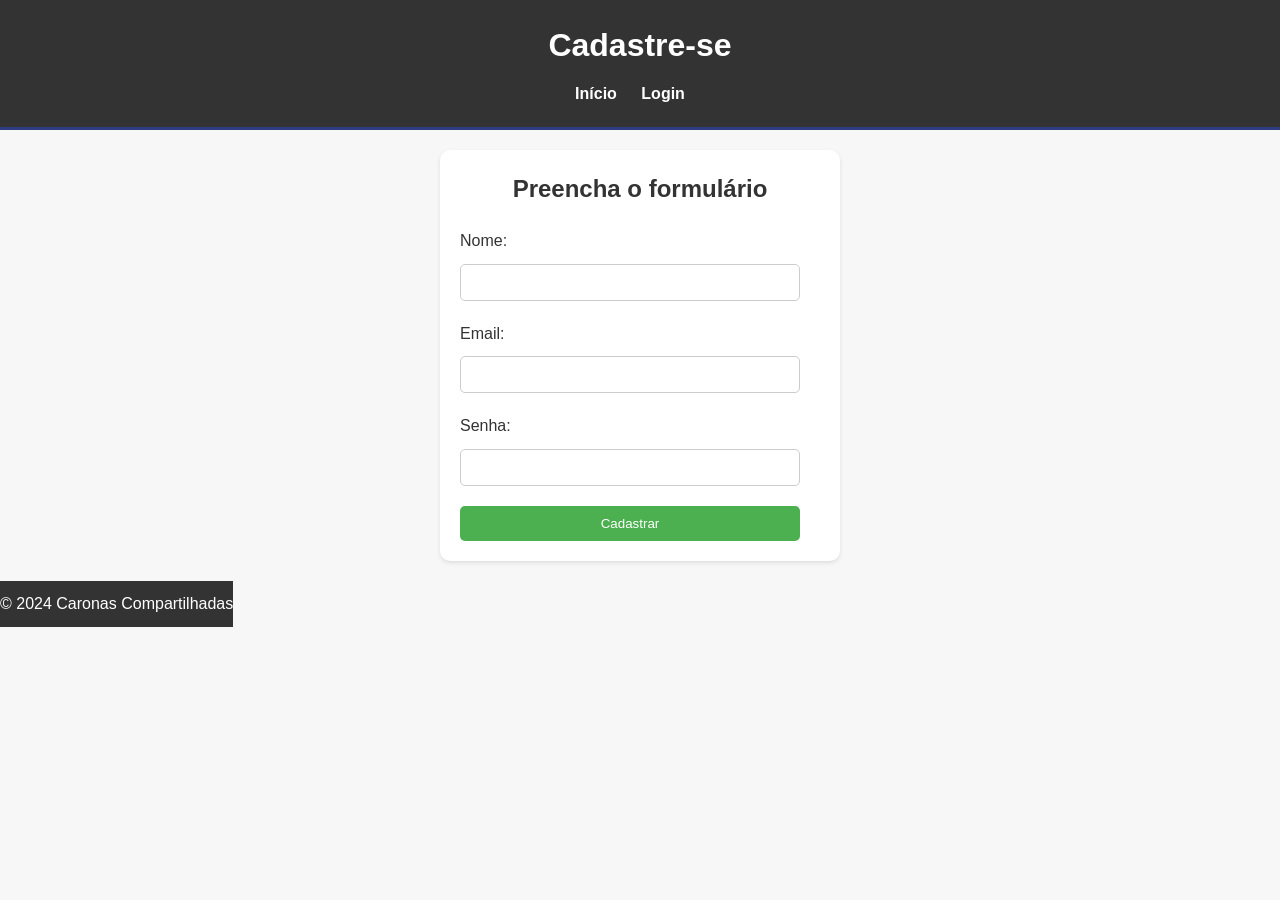
<file: cadastro.html>
<!DOCTYPE html>
<html lang="pt-BR">
<head>
    <meta charset="UTF-8">
    <meta name="viewport" content="width=device-width, initial-scale=1.0">
    <title>Cadastro - Caronas Compartilhadas</title>
    <link rel="stylesheet" href="./style.css">
    <style>
        /* Estilos adicionais */
        body {
            font-family: Arial, sans-serif;
            background-color: #f7f7f7;
            margin: 0;
            padding: 0;
        }

        header {
            background-color: #333;
            color: #fff;
            padding: 20px;
            text-align: center;
        }

        nav ul {
            list-style-type: none;
            padding: 0;
            margin: 0;
        }

        nav ul li {
            display: inline;
            margin-right: 20px;
        }

        nav ul li a {
            color: #fff;
            text-decoration: none;
            font-weight: bold;
        }

        main {
            padding: 20px;
        }

        footer {
            background-color: #333;
            color: #fff;
            text-align: center;
            padding: 10px 0;
            position: fixed;
    
        }

        footer p {
            margin: 0;
            
        }

        .form {
            background-color: #fff;
            padding: 20px;
            border-radius: 10px;
            box-shadow: 0 2px 4px rgba(0, 0, 0, 0.1);
            max-width: 400px;
            margin: 0 auto;
        }

        .form h2 {
            text-align: center;
            margin-bottom: 20px;
        }

        .form label {
            display: block;
            margin-bottom: 10px;
        }

        .form input[type="text"],
        .form input[type="email"],
        .form input[type="password"] {
            width: calc(100% - 20px);
            padding: 10px;
            margin-bottom: 20px;
            border: 1px solid #ccc;
            border-radius: 5px;
            box-sizing: border-box;
        }

        .form button[type="submit"] {
            width: calc(100% - 20px);
            padding: 10px;
            background-color: #4CAF50;
            color: #fff;
            border: none;
            border-radius: 5px;
            cursor: pointer;
            transition: background-color 0.3s ease;
        }

        .form button[type="submit"]:hover {
            background-color: #45a049;
        }
    </style>
</head>
<body>
    <header>
        <h1>Cadastre-se</h1>
        <nav>
            <ul>
                <li><a href="./index.html">Início</a></li>
                <li><a href="./login.html">Login</a></li>
            </ul>
        </nav>
    </header>
    <main>
        <section class="form">
            <h2>Preencha o formulário</h2>
            <form action="./reserve.html"> <!-- Alterado o atributo action para o URL da página de reservar caronas -->
                <label for="nome">Nome:</label>
                <input type="text" id="nome" name="nome" required>
                <label for="email">Email:</label>
                <input type="email" id="email" name="email" required>
                <label for="senha">Senha:</label>
                <input type="password" id="senha" name="senha" required>
                <button type="submit">Cadastrar</button>
            </form>
        </section>
    </main>
    <footer>
        <p>&copy; 2024 Caronas Compartilhadas</p>
    </footer>
</body>
</html>
</file>
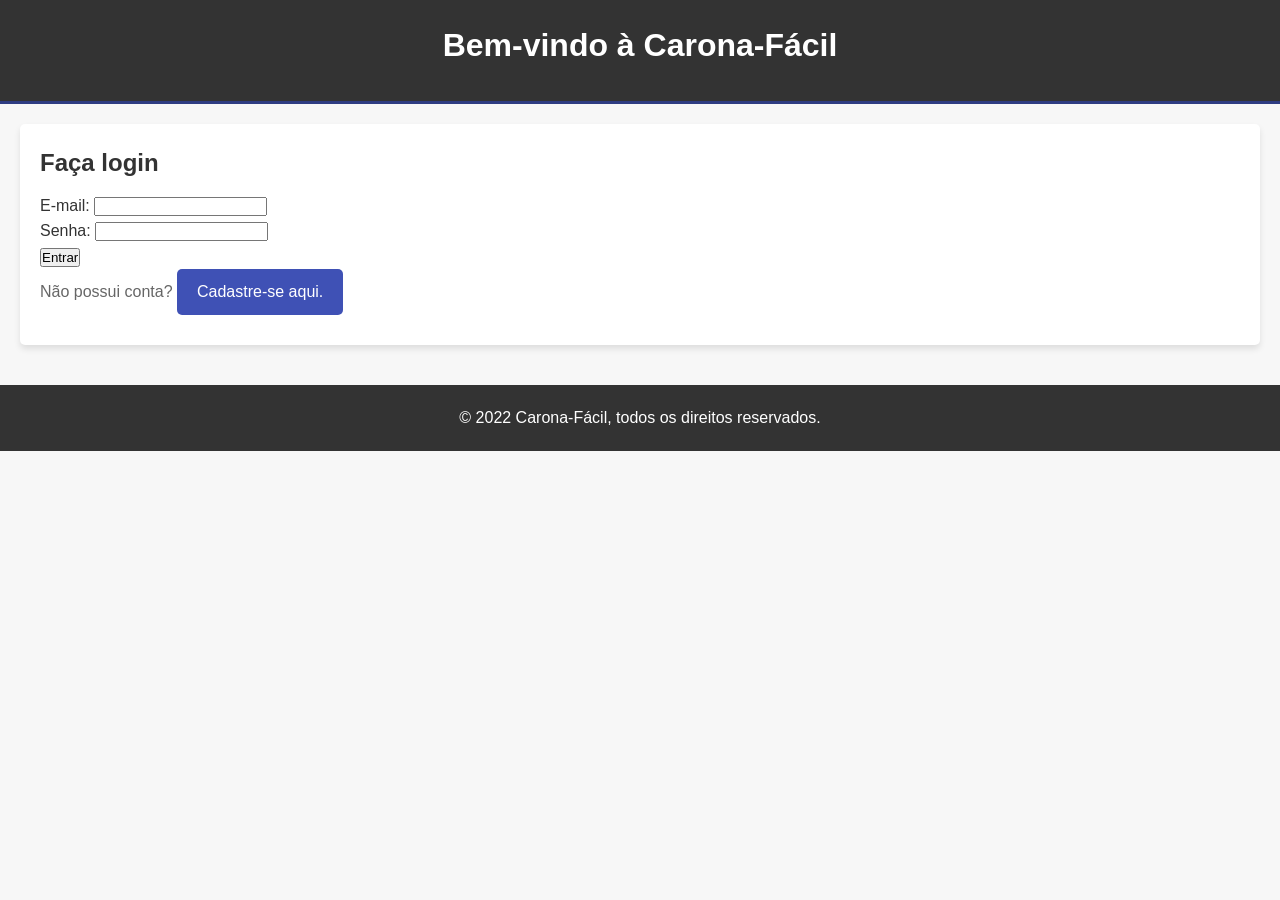
<file: login.html>
<!DOCTYPE html>
<html lang="pt-br">
<head>
    <meta charset="UTF-8">
    <meta name="viewport" content="width=device-width, initial-scale=1.0">
    <link rel="stylesheet" href="./style.css">
    <title>Login</title>
</head>
<body>
    <header>
        <h1>Bem-vindo à Carona-Fácil</h1>
    </header>
    <main>
        <section id="login">
            <h2>Faça login</h2>
            <form onsubmit="return validarLogin();">
                <label for="email">E-mail:</label>
                <input type="email" name="email" id="email" required><br>
                <label for="senha">Senha:</label>
                <input type="password" name="senha" id="senha" required><br>
                <button type="submit">Entrar</button>
            </form>
            <p>Não possui conta? <a href="./cadastro.html">Cadastre-se aqui.</a></p>
        </section>
    </main>
    <footer>
        <p>© 2022 Carona-Fácil, todos os direitos reservados.</p>
    </footer>
    <script src="./script.js"></script>
</body>
</html>
</file>
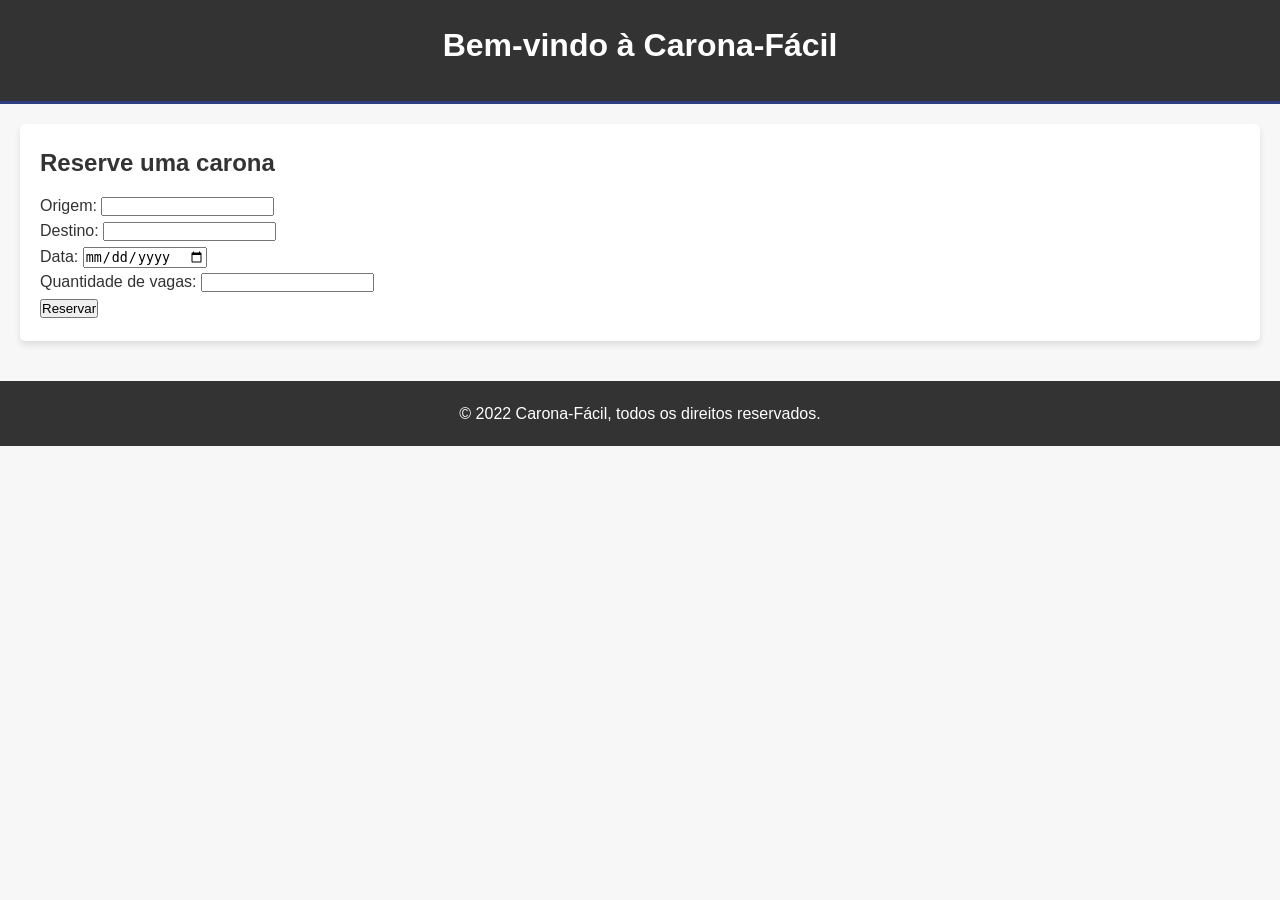
<file: reserve.html>
<!DOCTYPE html>
<html lang="pt-br">
<head>
    <meta charset="UTF-8">
    <meta name="viewport" content="width=device-width, initial-scale=1.0">
    <link rel="stylesheet" href="./style.css">
    <title>Reservar Carona</title>
</head>
<body>
    <header>
        <h1>Bem-vindo à Carona-Fácil</h1>
    </header>
    <main>
        <section id="reservar">
            <h2>Reserve uma carona</h2>
            <form onsubmit="return reservarCarona();">
                <label for="origem">Origem:</label>
                <input type="text" name="origem" id="origem" required><br>
                <label for="destino">Destino:</label>
                <input type="text" name="destino" id="destino" required><br>
                <label for="data">Data:</label>
                <input type="date" name="data" id="data" required><br>
                <label for="qtdVagas">Quantidade de vagas:</label>
                <input type="number" name="qtdVagas" id="qtdVagas" min="1" required><br>
                <button type="submit">Reservar</button>
            </form>
        </section>
    </main>
    <footer>
        <p>© 2022 Carona-Fácil, todos os direitos reservados.</p>
    </footer>
    <script src="./script.js"></script>
</body>
</html>
</file>
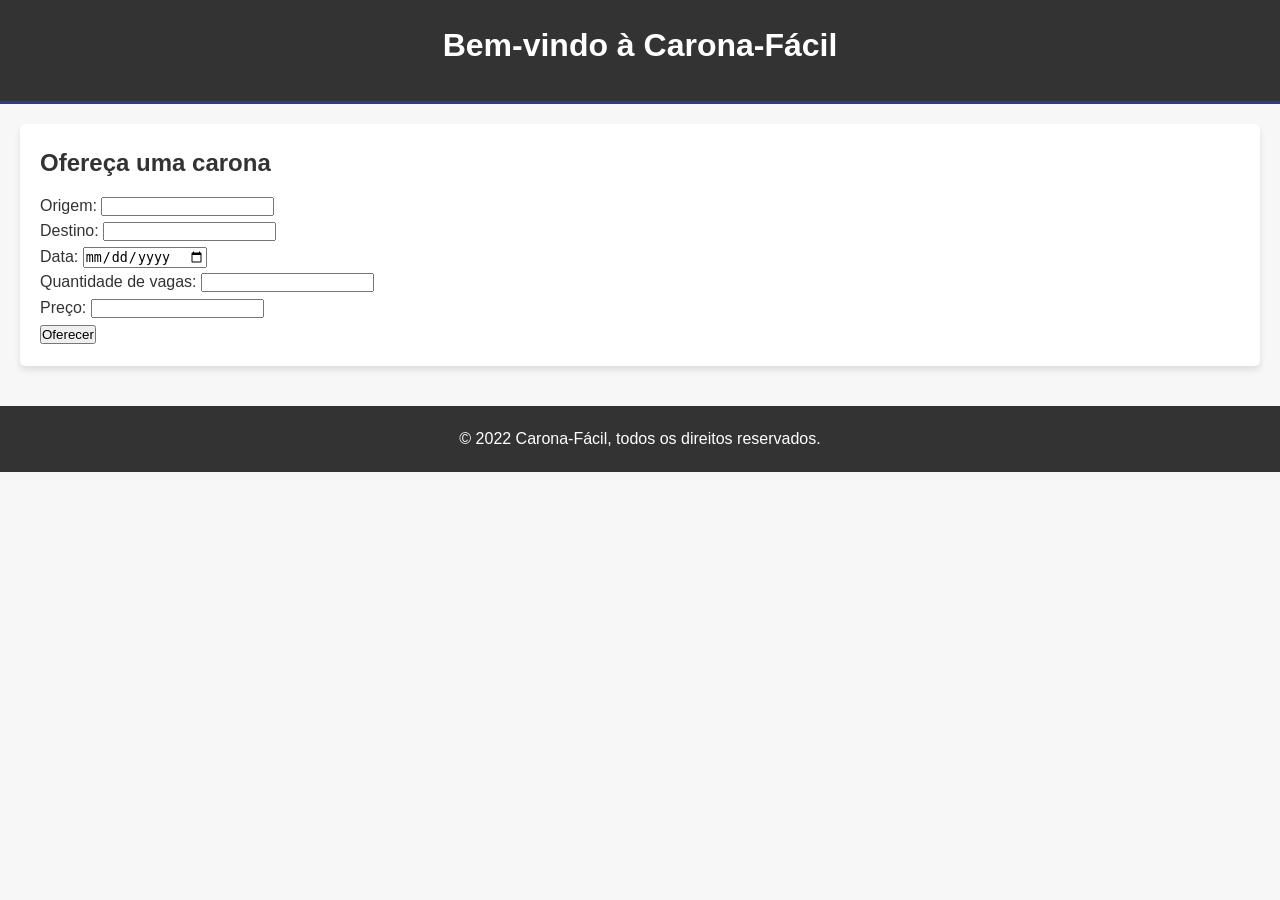
<file: shareca.html>
<!DOCTYPE html>
<html lang="pt-br">
<head>
    <meta charset="UTF-8">
    <meta name="viewport" content="width=device-width, initial-scale=1.0">
    <link rel="stylesheet" href="./style.css">
    <title>Oferecer Carona</title>
</head>
<body>
    <header>
        <h1>Bem-vindo à Carona-Fácil</h1>
    </header>
    <main>
        <section id="oferecer">
            <h2>Ofereça uma carona</h2>
            <form onsubmit="return oferecerCarona();">
                <label for="origem">Origem:</label>
                <input type="text" name="origem" id="origem" required><br>
                <label for="destino">Destino:</label>
                <input type="text" name="destino" id="destino" required><br>
                <label for="data">Data:</label>
                <input type="date" name="data" id="data" required><br>
                <label for="qtdVagas">Quantidade de vagas:</label>
                <input type="number" name="qtdVagas" id="qtdVagas" min="1" required><br>
                <label for="preco">Preço:</label>
                <input type="number" name="preco" id="preco" step="0.01" required><br>
                <button type="submit">Oferecer</button>
            </form>
        </section>
    </main>
    <footer>
        <p>© 2022 Carona-Fácil, todos os direitos reservados.</p>
    </footer>
    <script src="./script.js"></script>
</body>
</html>
</file>
<file: style.css>
/* Reset de estilos */
html {
    box-sizing: border-box;
    font-size: 16px;
}

*, *::before, *::after {
    box-sizing: inherit;
    margin: 0;
    padding: 0;
}

body {
    font-family: Arial, sans-serif;
    line-height: 1.6;
    background-color: #f7f7f7;
    color: #333; /* Cor padrão do texto */
}

a {
    color: #3F51B5;
    text-decoration: none;
    transition: color 0.3s ease;
}

a:hover {
    color: #2E3C82;
}

header {
    background-color: #333;
    color: #fff;
    padding: 20px;
    text-align: center;
    border-bottom: 3px solid #2E3C82;
}

header h1 {
    font-size: 2rem;
    margin-bottom: 10px;
}

nav ul {
    list-style-type: none;
    padding: 0;
    margin: 0;
}

nav ul li {
    display: inline;
    margin-right: 20px;
}

nav ul li a {
    color: #fff;
    text-decoration: none;
    font-weight: bold;
    transition: color 0.3s ease;
}

nav ul li a:hover {
    color: #2E3C82;
}

main {
    padding: 20px;
}

section {
    padding: 20px;
    background-color: #fff;
    border-radius: 5px;
    box-shadow: 0 4px 6px rgba(0, 0, 0, 0.1); /* Sombra suave */
    margin-bottom: 20px;
}

section h2 {
    font-size: 1.5rem;
    margin-bottom: 10px;
    color: #333;
}

section p {
    line-height: 1.6;
    margin-bottom: 10px;
    color: #666;
}

section a {
    display: inline-block;
    background-color: #3F51B5;
    color: #fff;
    padding: 10px 20px;
    border-radius: 5px;
    text-decoration: none;
    transition: background-color 0.3s ease;
}

section a:hover {
    background-color: #2E3C82;
}

footer {
    background-color: #333;
    color: #fff;
    text-align: center;
    padding: 20px 0;
}

@media (max-width: 768px) {
    header {
        padding: 15px;
    }

    header h1 {
        font-size: 1.5rem;
    }

    nav ul {
        display: flex;
        flex-direction: column;
        align-items: center;
        margin-top: 10px;
    }

    nav ul li {
        display: block;
        margin: 10px 0;
    }

    nav ul li a {
        display: block;
        padding: 10px 0;
        margin: 0;
    }

    main {
        padding: 15px;
    }

    section {
        padding: 15px;
        box-shadow: 0 2px 4px rgba(0, 0, 0, 0.1); /* Sombra mais suave */
    }

    section h2 {
        font-size: 1.2rem;
    }
}
</file>
